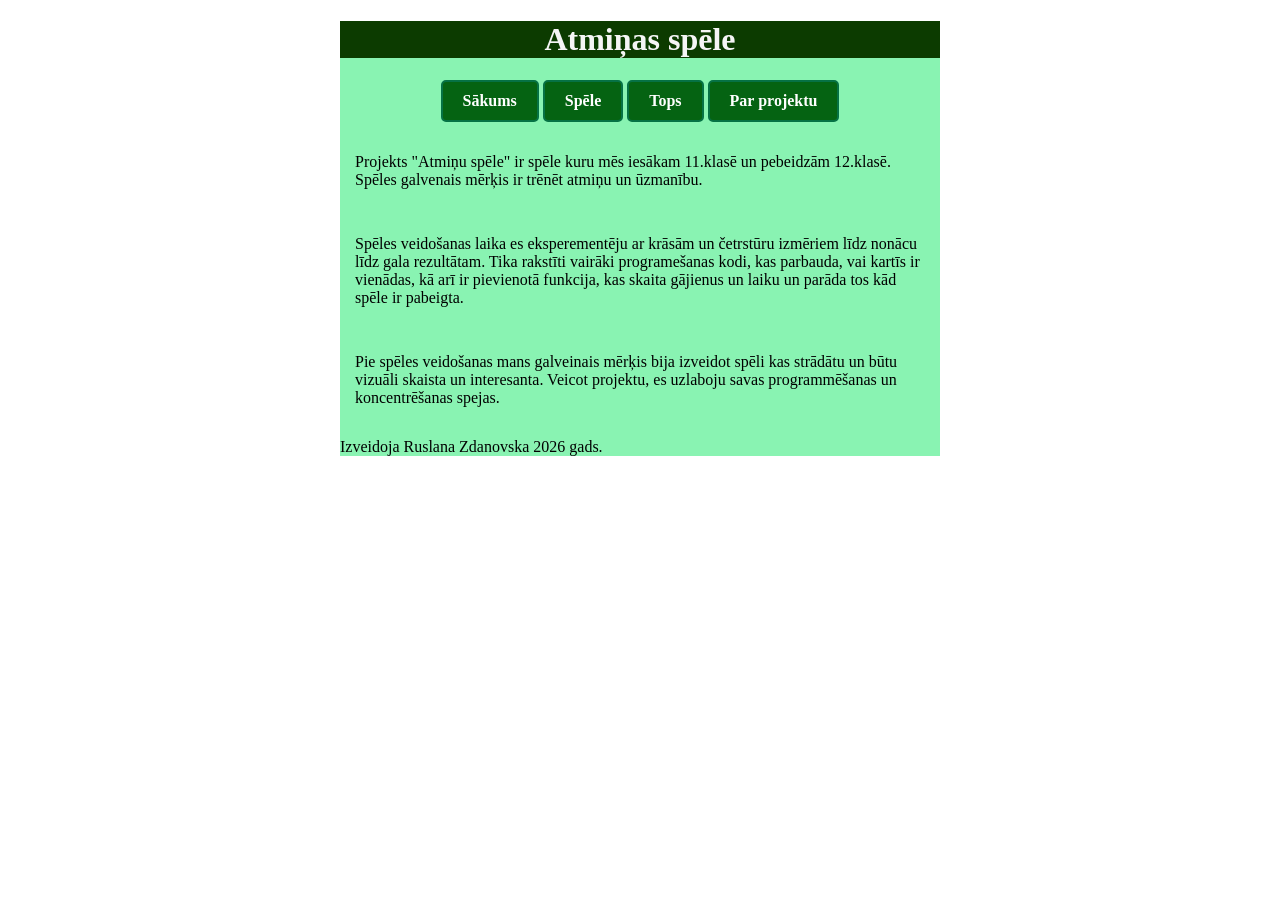
<file: templates/par.html>
<!DOCTYPE html>
<html>
<header>
    <meta charset="UTF-8">
    <title>Atmiņas spēle</title>
    <link href="/static/style.css" rel="stylesheet">
</header>
<body>
    <div class="ietvars"><!--pelēkais laukums-->
        <div class="galviene"><!--virsraksts un meņuška-->
            <h1>Atmiņas spēle</h1>
            <ul>
                <li><a href="/">Sākums</a></li>
                <li><a href="/spele">Spēle</a></li>
                <li><a href="/tops">Tops</a></li>
                <li><a href="/par">Par projektu</a></li>
            </ul>
        </div><!--aizver galvieni-->
        <div class="saturs">
            <p>Projekts "Atmiņu spēle" ir spēle kuru mēs iesākam 11.klasē un pebeidzām 12.klasē. Spēles galvenais mērķis ir trēnēt atmiņu un ūzmanību. </p>

            <p>Spēles veidošanas laika es eksperementēju ar krāsām un četrstūru izmēriem līdz nonācu līdz gala rezultātam. Tika rakstīti vairāki programešanas kodi, kas parbauda, vai kartīs ir vienādas, kā arī ir pievienotā funkcija, kas skaita gājienus un laiku un parāda tos kād spēle ir pabeigta.</p>

            <p>Pie spēles veidošanas mans galveinais mērķis bija izveidot spēli kas strādātu un būtu vizuāli skaista un interesanta. Veicot projektu, es uzlaboju savas programmēšanas un koncentrēšanas spejas.</p>




   <div class="side-text">
            Izveidoja Ruslana Zdanovska 2026 gads.

        </div><!--aizver saturs-->




    </div><!--aizver ietvars-->
</body>




</html>
</file>
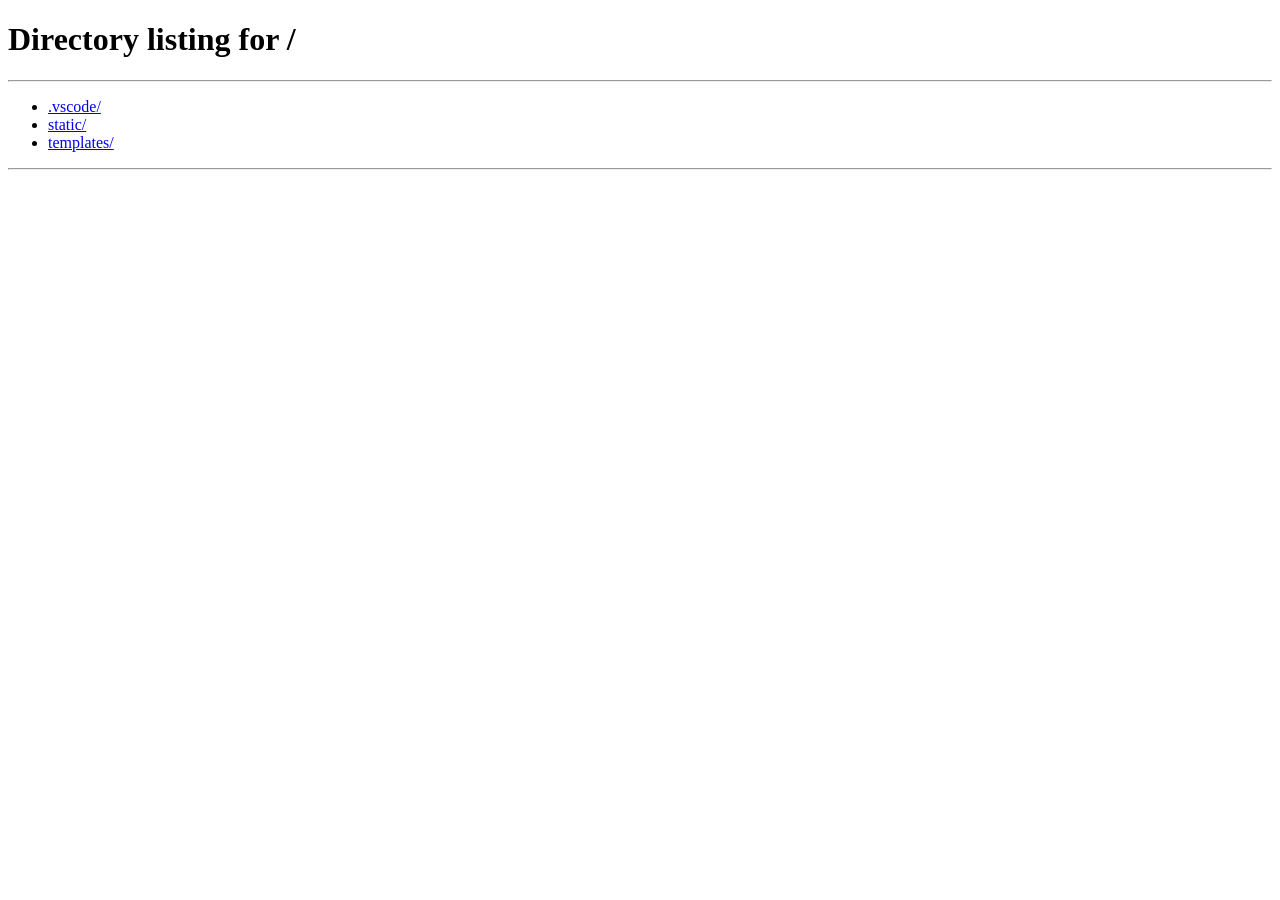
<file: templates/spele.html>
<!DOCTYPE html>
<html>
<header>
    <meta charset="UTF-8">
    <title>Atmiņas spēle</title>
    <link href="/static/style.css" rel="stylesheet">
</header>
<body>
    <div class="ietvars"><!--pelēkais laukums-->
        <div class="galviene"><!--virsraksts un meņuška-->
            <h1>Atmiņas spēle</h1>
            <ul>
                <li><a href="/">Sākums</a></li>
                <li><a href="/spele">Spēle</a></li>
                <li><a href="/tops">Tops</a></li>
                <li><a href="/par">Par projektu</a></li>
            </ul>
        </div><!--aizver galvieni-->
        <div class="saturs">
            <div class="speles_lauk">
                <div class="bloks">
                    
                </div>
                <div class="bloks">
                    <div></div>
                </div>
                <div class="bloks">
                    <div></div>
                </div>
                <div class="bloks">
                    <div></div>
                </div>
                <div class="bloks">
                    <div></div>
                </div>
                <div class="bloks">
                    <div></div>
                </div>
                <div class="bloks">
                    <div></div>
                </div>
                <div class="bloks">
                    <div></div>
                </div>
                <div class="bloks">
                    <div></div>
                </div>
                <div class="bloks">
                    <div></div>
                </div>
                <div class="bloks">
                    <div></div>
                </div>
                <div class="bloks">
                    <div></div>
                </div>

  <div class="side-text">
            Izveidoja Ruslana Zdanovska 2026 gads.
            </div><!--aizver speles lauk-->






        </div><!--aizver saturs-->




    </div><!--aizver ietvars-->
    <script src="/static/game.js"></script>
</body>




</html>
</file>
<file: static/style.css>
.ietvars {
    width: 600px;
    margin-left: auto;
    margin-right: auto;
    background: rgb(137, 243, 178);
}

h1 {
    text-align: center;
    background: rgb(12, 59, 0);
    color: rgb(245, 245, 245);
}

ul {
    text-align: center;
    padding: 0px;
}

li {
    display: inline-block;
}

.speles_lauk {
    display: flex;
    flex-wrap: wrap;

    width: 485px;
    background: rgb(255, 247, 247);
    text-align: center;
    margin: auto;
    padding: 10px;

}

.bloks {
    display: flex;
    align-items: center;
    justify-content: center;
    background: #009c75;
    width: 100px;
    height: 100px;
    margin: 10px;
    font-size: 45px;
    border-radius: 5px;
    transition: background 0.3s;
}

.bloks:hover {
    background:  #4afcb2;
    cursor: pointer;
}

a {
    text-decoration: none;
    display: inline-block;
    padding: 10px 20px;
    border-radius: 5px;
    font-size: 16px;
    font-weight: bold;
    text-align: center;
    transition: background-color 0.3s, transform 0.2s;
    background-color: #056312;
    color: white;
    border: 2px solid #067245;
}

a:hover {
    background-color: #48b37d;
    transform: scale(1.05);
}

a:active {
    background-color: #329650;
    color: rgb(178, 236, 130);
    transform: scale(1.05);
}

p {
    padding: 15px;
}

p {
    h3: 15px;
}
</file>
